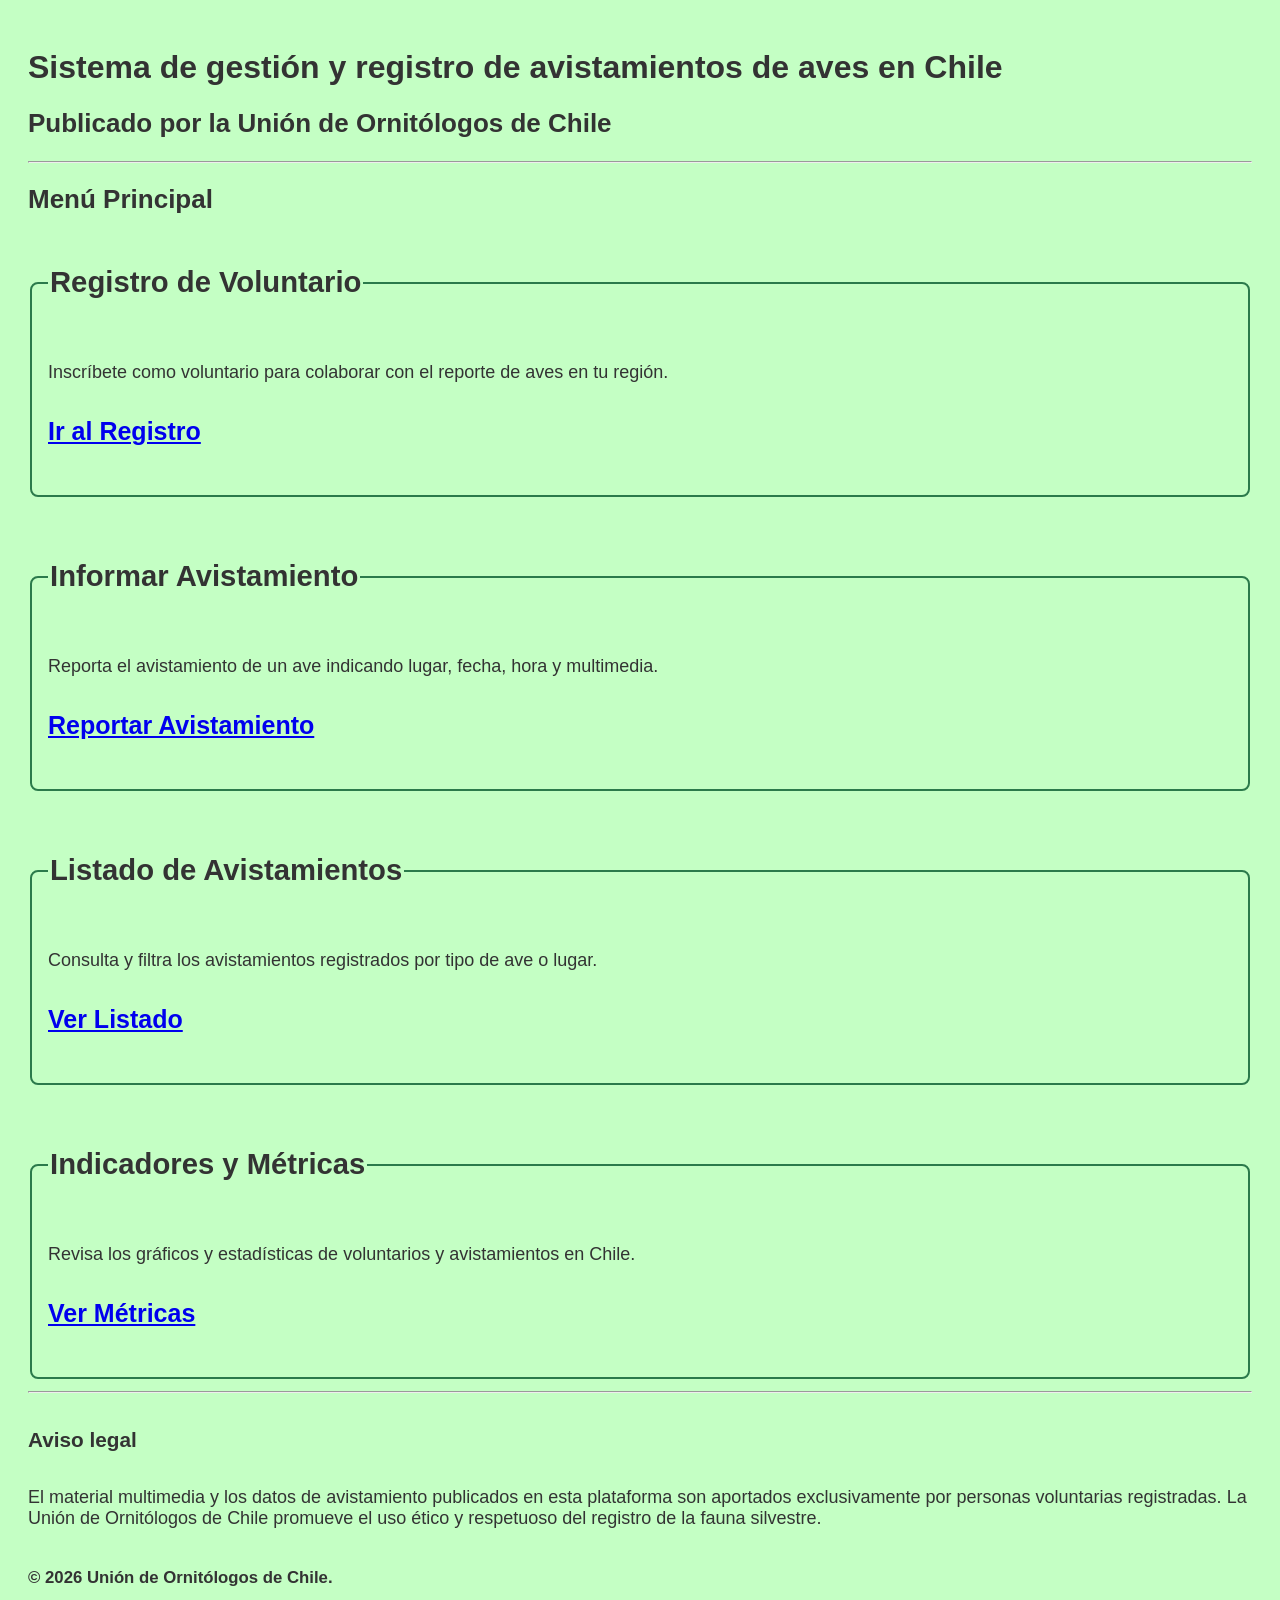
<file: Tarea 1/index.html>
<!DOCTYPE html>
<html lang="es">
<head>
    <meta charset="UTF-8">
    <meta name="viewport" content="width=device-width, initial-scale=1.0">
    <title>Avistamiento de Aves - Unión de Ornitólogos de Chile</title>
    <link rel="stylesheet" href="style.css">
</head>
<body>

    <h1>Sistema de gestión y registro de avistamientos de aves en Chile</h1>
    <h2>Publicado por la Unión de Ornitólogos de Chile</h2>

    <hr>

    <h2>Menú Principal</h2>

    <fieldset>
        <legend><h3>Registro de Voluntario</h3></legend>
        <p>Inscríbete como voluntario para colaborar con el reporte de aves en tu región.</p>
        <h4><a href="registro-voluntario.html">Ir al Registro</a></h4>
    </fieldset>

    <br>

    <fieldset>
        <legend><h3>Informar Avistamiento</h3></legend>
        <p>Reporta el avistamiento de un ave indicando lugar, fecha, hora y multimedia.</p>
        <h4><a href="registrar-avistamiento.html">Reportar Avistamiento</a></h4>
    </fieldset>

    <br>

    <fieldset>
        <legend><h3>Listado de Avistamientos</h3></legend>
        <p>Consulta y filtra los avistamientos registrados por tipo de ave o lugar.</p>
        <h4><a href="ver-avistamientos.html">Ver Listado</a></h4>
    </fieldset>

    <br>

    <fieldset>
        <legend><h3>Indicadores y Métricas</h3></legend>
        <p>Revisa los gráficos y estadísticas de voluntarios y avistamientos en Chile.</p>
        <h4><a href="metricas.html">Ver Métricas</a></h4>
    </fieldset>

    <hr>

    <h5>Aviso legal</h5>
    <p>El material multimedia y los datos de avistamiento publicados en esta plataforma son aportados exclusivamente por personas voluntarias registradas. La Unión de Ornitólogos de Chile promueve el uso ético y respetuoso del registro de la fauna silvestre.</p>
    
    <h6>&copy; 2026 Unión de Ornitólogos de Chile.</h6>

</body>
</html>
</file>
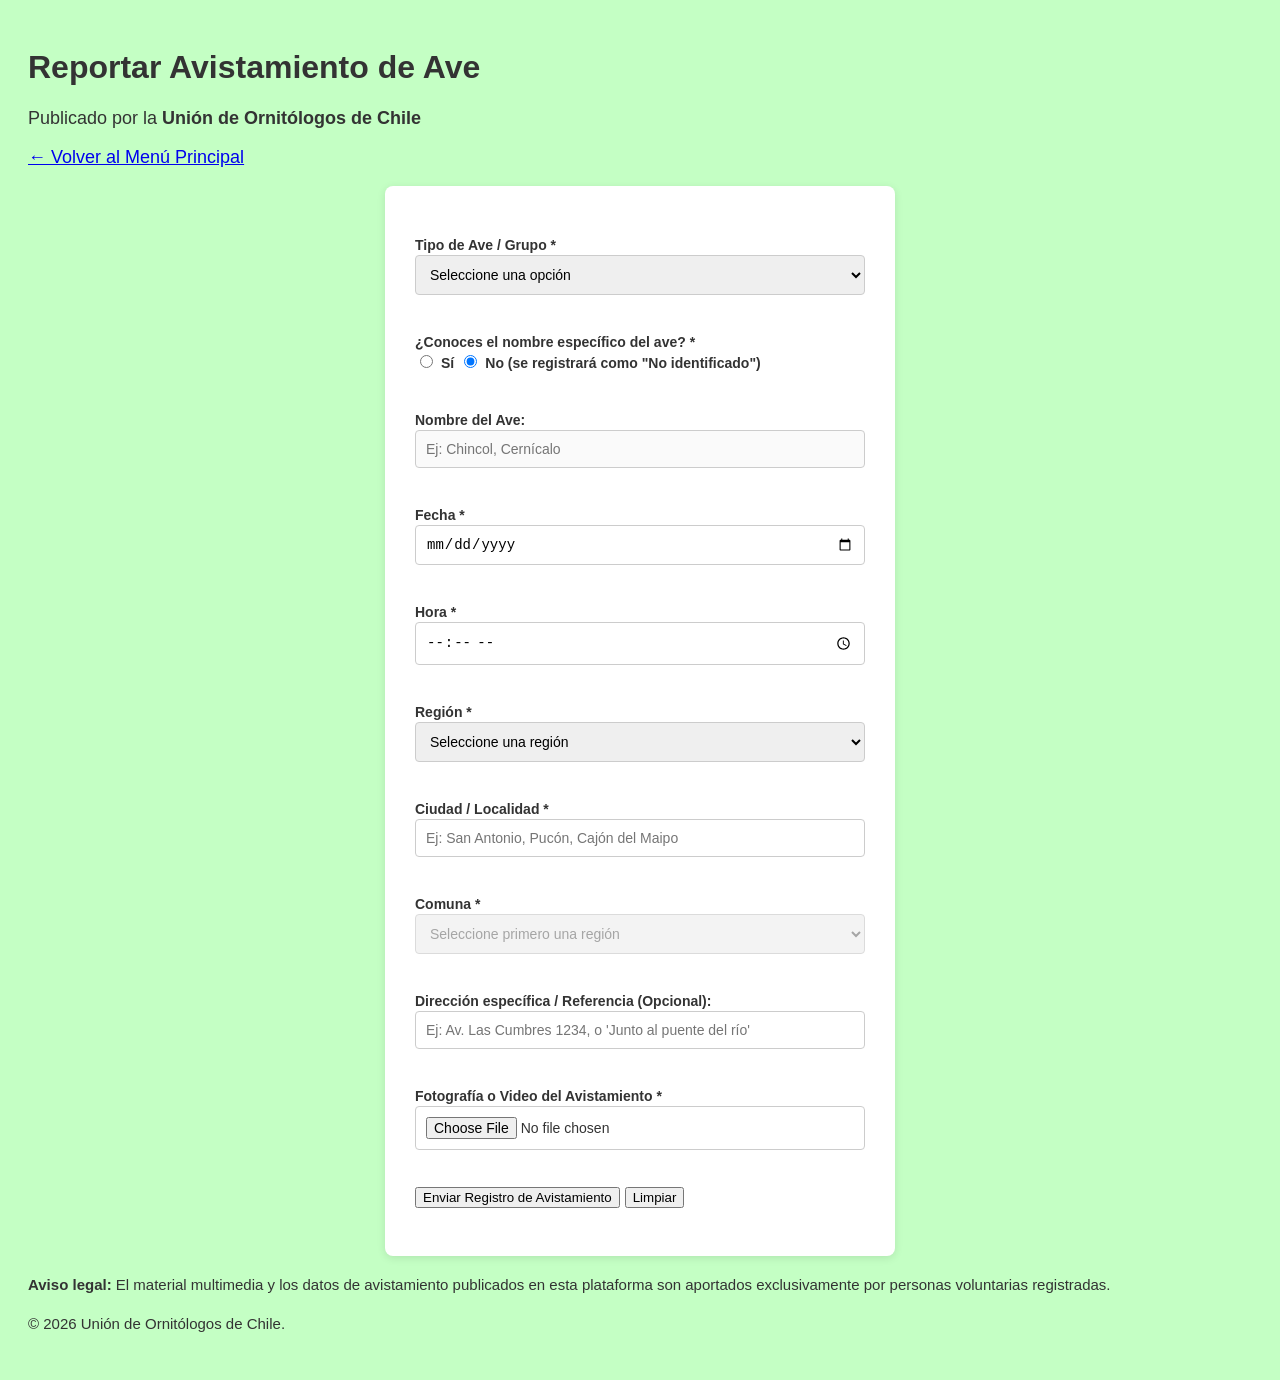
<file: Tarea 1/registrar-avistamiento.html>
<!DOCTYPE html>
<html lang="es">
<head>
    <meta charset="UTF-8">
    <meta name="viewport" content="width=device-width, initial-scale=1.0">
    <title>Registrar Avistamiento - Unión de Ornitólogos de Chile</title>
    <link rel="stylesheet" href="style.css">
</head>
<body>

    <h1>Reportar Avistamiento de Ave</h1>
    <p>Publicado por la <strong>Unión de Ornitólogos de Chile</strong></p>

    <p><a href="index.html">← Volver al Menú Principal</a></p>

    <form id="form-avistamiento" action="#" method="post" novalidate>
        
        <!-- Tipo de ave -->
        <p>
            <label for="tipo-ave">Tipo de Ave / Grupo *</label><br>
            <select id="tipo-ave" name="tipo-ave">
                <option value="">Seleccione una opción</option>
                <option value="desconocido">No lo sé / Requiere identificación</option>
                <option value="jardin-ciudad">Terrestre / Jardín o Ciudad (Ej: Chincol, Zorzal)</option>
                <option value="marina-costera">Marina / Costera (Ej: Gaviota, Pelícano)</option>
                <option value="humedal-rio">Humedal / Laguna / Río (Ej: Garza, Tagua)</option>
                <option value="rapaz">Rapaz / Caza (Ej: Peuco, Cernícalo, Búho)</option>
                <option value="bosque-cordillera">Bosque / Cordillera (Ej: Carpintero, Cóndor)</option>
                <option value="otra">Otra categoría</option>
            </select>
            <span id="error-tipo-ave" class="mensaje-error"></span>
        </p>

        <!-- Conoce nombre -->
        <p>
            <label>¿Conoces el nombre específico del ave? *</label><br>
            <input type="radio" id="conoce-si" name="conoce-nombre" value="si">
            <label for="conoce-si">Sí</label>
            <input type="radio" id="conoce-no" name="conoce-nombre" value="no" checked>
            <label for="conoce-no">No (se registrará como "No identificado")</label>
        </p>

        <!-- Nombre del ave -->
        <p id="bloque-nombre-ave">
            <label for="nombre-ave">Nombre del Ave:</label><br>
            <input type="text" id="nombre-ave" name="nombre-ave" placeholder="Ej: Chincol, Cernícalo" disabled>
            <span id="error-nombre-ave" class="mensaje-error"></span>
        </p>

        <!-- Fecha -->
        <p>
            <label for="fecha-avistamiento">Fecha *</label><br>
            <input type="date" id="fecha-avistamiento" name="fecha-avistamiento">
            <span id="error-fecha" class="mensaje-error"></span>
        </p>

        <!-- Hora -->
        <p>
            <label for="hora-avistamiento">Hora *</label><br>
            <input type="time" id="hora-avistamiento" name="hora-avistamiento">
            <span id="error-hora" class="mensaje-error"></span>
        </p>

        <!-- Región -->
        <p>
            <label for="region-avistamiento">Región *</label><br>
            <select id="region-avistamiento" name="region-avistamiento">
                <option value="">Seleccione una región</option>
            </select>
            <span id="error-region-avistamiento" class="mensaje-error"></span>
        </p>

        <!-- Ciudad -->
        <p>
            <label for="ciudad-avistamiento">Ciudad / Localidad *</label><br>
            <input type="text" id="ciudad-avistamiento" name="ciudad-avistamiento" placeholder="Ej: San Antonio, Pucón, Cajón del Maipo">
            <span id="error-ciudad-avistamiento" class="mensaje-error"></span>
        </p>

        <!-- Comuna -->
        <p>
            <label for="comuna-avistamiento">Comuna *</label><br>
            <select id="comuna-avistamiento" name="comuna-avistamiento" disabled>
                <option value="">Seleccione primero una región</option>
            </select>
            <span id="error-comuna-avistamiento" class="mensaje-error"></span>
        </p>

        <!-- Dirección -->
        <p>
            <label for="direccion-especifica">Dirección específica / Referencia (Opcional):</label><br>
            <input type="text" id="direccion-especifica" name="direccion-especifica" placeholder="Ej: Av. Las Cumbres 1234, o 'Junto al puente del río'">
            <span id="error-direccion" class="mensaje-error"></span>
        </p>

        <!-- Archivo multimedia -->
        <p>
            <label for="archivo-multimedia">Fotografía o Video del Avistamiento *</label><br>
            <input type="file" id="archivo-multimedia" name="archivo-multimedia" accept="image/*,video/*">
            <span id="error-multimedia" class="mensaje-error"></span>
        </p>

        <!-- Botones -->
        <p>
            <input type="submit" value="Enviar Registro de Avistamiento">
            <input type="reset" value="Limpiar">
        </p>

    </form>

    <p><small><strong>Aviso legal:</strong> El material multimedia y los datos de avistamiento publicados en esta plataforma son aportados exclusivamente por personas voluntarias registradas.</small></p>
    <p><small>&copy; 2026 Unión de Ornitólogos de Chile.</small></p>

    <!-- Importar el archivo de Regiones y Comunas -->
    <script src="regiones-comunas.js"></script>
    <!-- Script principal de validación de Avistamiento -->
    <script src="avistamiento.js"></script>
</body>
</html>
</file>
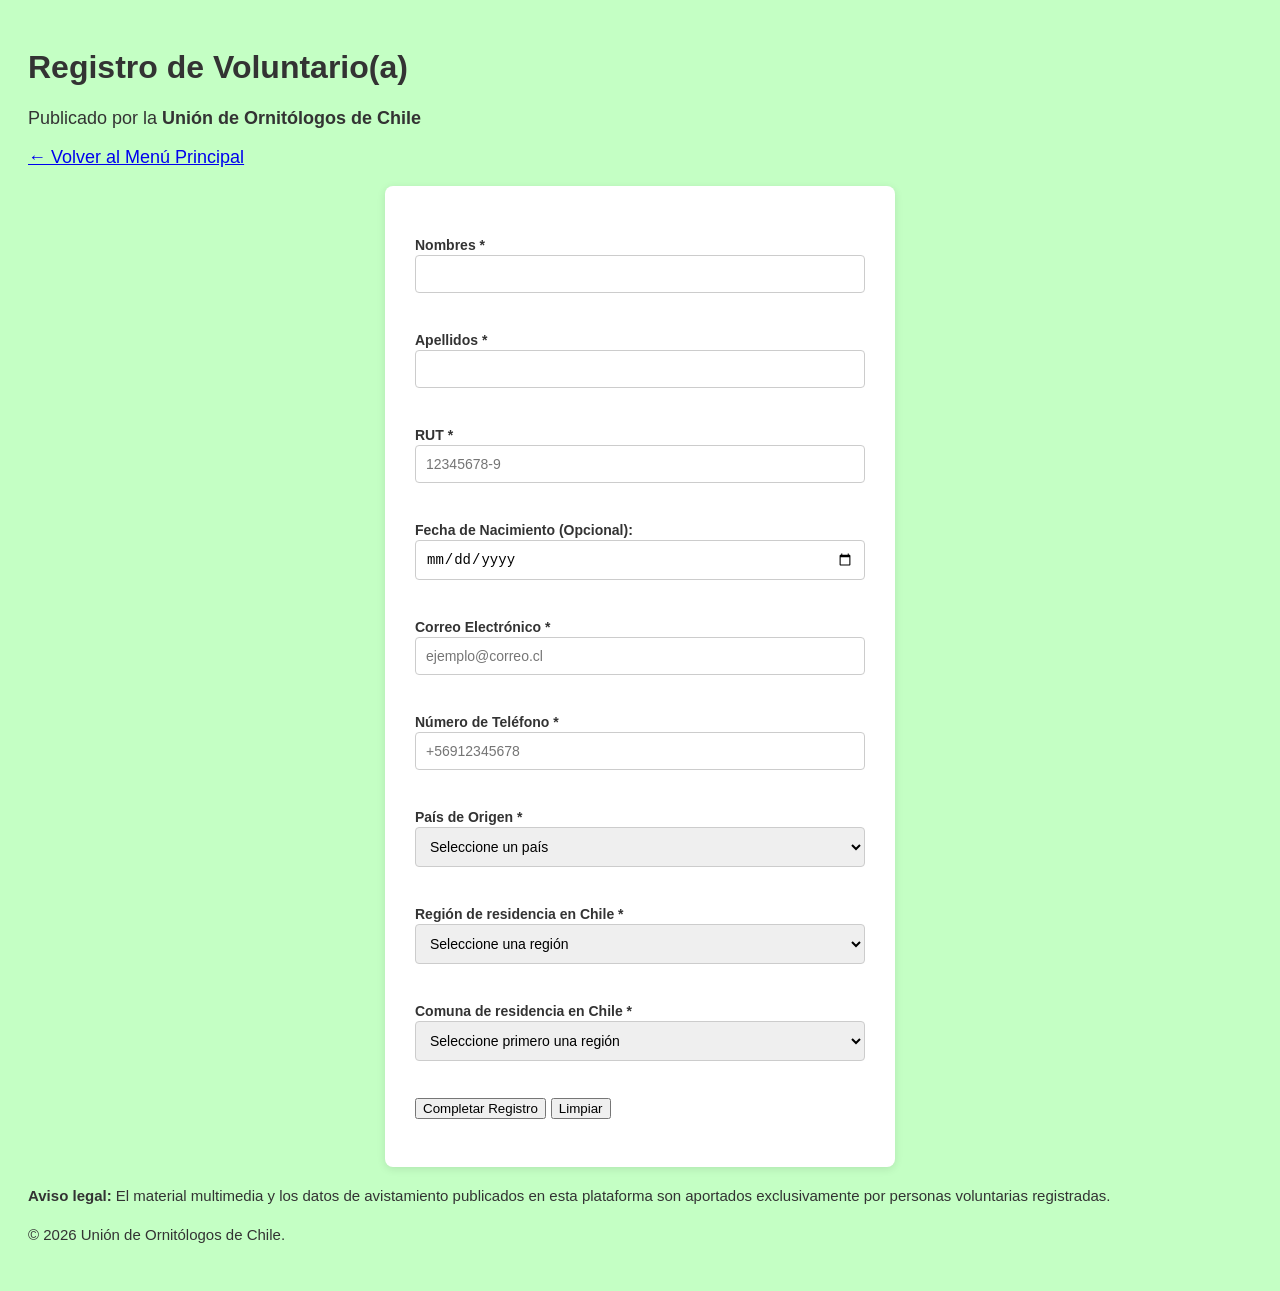
<file: Tarea 1/registro-voluntario.html>
<!DOCTYPE html>
<html lang="es">
<head>
    <meta charset="UTF-8">
    <meta name="viewport" content="width=device-width, initial-scale=1.0">
    <title>Registro de Voluntario - Unión de Ornitólogos de Chile</title>
    <link rel="stylesheet" href="style.css">
</head>
<body>

    <h1>Registro de Voluntario(a)</h1>
    <p>Publicado por la <strong>Unión de Ornitólogos de Chile</strong></p>

    <p><a href="index.html">← Volver al Menú Principal</a></p>

    <form id="form-voluntario" action="#" method="post" novalidate>
        
        <!-- Nombres -->
        <p>
            <label for="nombres">Nombres *</label><br>
            <input type="text" id="nombres" name="nombres">
            <span id="error-nombres" class="mensaje-error"></span>
        </p>

        <!-- Apellidos -->
        <p>
            <label for="apellidos">Apellidos *</label><br>
            <input type="text" id="apellidos" name="apellidos">
            <span id="error-apellidos" class="mensaje-error"></span>
        </p>

        <!-- RUT -->
        <p>
            <label for="rut">RUT *</label><br>
            <input type="text" id="rut" name="rut" placeholder="12345678-9">
            <span id="error-rut" class="mensaje-error"></span>
        </p>

        <!-- Fecha de Nacimiento -->
        <p>
            <label for="fecha-nacimiento">Fecha de Nacimiento (Opcional):</label><br>
            <input type="date" id="fecha-nacimiento" name="fecha-nacimiento">
            <span id="error-fecha" class="mensaje-error"></span>
        </p>

        <!-- Correo Electrónico -->
        <p>
            <label for="email">Correo Electrónico *</label><br>
            <input type="email" id="email" name="email" placeholder="ejemplo@correo.cl">
            <span id="error-email" class="mensaje-error"></span>
        </p>

        <!-- Teléfono -->
        <p>
            <label for="telefono">Número de Teléfono *</label><br>
            <input type="tel" id="telefono" name="telefono" placeholder="+56912345678">
            <span id="error-telefono" class="mensaje-error"></span>
        </p>

        <!-- País de Origen -->
        <p>
            <label for="pais">País de Origen *</label><br>
            <select id="pais" name="pais">
                <option value="">Seleccione un país</option>
                <option value="Chile">Chile</option>
                <option value="Argentina">Argentina</option>
                <option value="Perú">Perú</option>
                <option value="Otro">Otro</option>
            </select>
            <span id="error-pais" class="mensaje-error"></span>
        </p>

        <!-- Región de residencia en Chile -->
        <p>
            <label for="region">Región de residencia en Chile *</label><br>
            <select id="region" name="region">
                <option value="">Seleccione una región</option>
            </select>
            <span id="error-region" class="mensaje-error"></span>
        </p>

        <!-- Comuna de residencia en Chile -->
        <p>
            <label for="comuna">Comuna de residencia en Chile *</label><br>
            <select id="comuna" name="comuna">
                <option value="">Seleccione primero una región</option>
            </select>
            <span id="error-comuna" class="mensaje-error"></span>
        </p>

        <!-- Botones -->
        <p>
            <input type="submit" value="Completar Registro">
            <input type="reset" value="Limpiar">
        </p>

    </form>

    <p><small><strong>Aviso legal:</strong> El material multimedia y los datos de avistamiento publicados en esta plataforma son aportados exclusivamente por personas voluntarias registradas.</small></p>
    <p><small>&copy; 2026 Unión de Ornitólogos de Chile.</small></p>

    <!-- Archivo con el objeto/array de regiones y comunas -->
    <script src="regiones-comunas.js"></script>
    <!-- Archivo principal de validación de voluntario -->
    <script src="voluntario.js"></script>
</body>
</html>
</file>
<file: Tarea 1/style.css>
h1 {
  font-size: 32px;
}

h2 {
  font-size: 26px;
}

p {
  font-size: 18px;
}


body {
  font-family: Arial, sans-serif;
  background-color: #c4ffc4;
  color: #333;
  padding: 20px;
  font-size: 25px;
}

form {
  background: #ffffff;
  max-width: 450px;
  margin: 0 auto;
  padding: 30px;
  border-radius: 8px;
  box-shadow: 0 2px 8px rgba(0, 0, 0, 0.1);
  display: flex;
  flex-direction: column;
}

.form-group {
  margin-bottom: 16px;
  display: flex;
  flex-direction: column;
  width: 100%;
}

label {
  font-weight: bold;
  margin-bottom: 6px;
  font-size: 14px;
  text-align: left;
}

input[type="text"],
input[type="email"],
input[type="tel"],
input[type="date"],
input[type="time"],
input[type="file"],
select {
  padding: 10px;
  border: 1px solid #ccc;
  border-radius: 4px;
  font-size: 14px;
  width: 100%;
  box-sizing: border-box;
}

input:focus,
select:focus {
  border-color: #007bff;
  outline: none;
}

button[type="submit"] {
  width: 100%;
  padding: 12px;
  background-color: #007bff;
  color: white;
  border: none;
  border-radius: 4px;
  font-size: 16px;
  font-weight: bold;
  cursor: pointer;
  margin-top: 10px;
}

button[type="submit"]:hover {
  background-color: #0056b3;
}

input.input-error,
select.input-error {
  border-color: #e88 !important;
  -webkit-box-shadow: 0 0 5px rgba(255, 0, 0, .8) !important;
  -moz-box-shadow: 0 0 5px rgba(255, 0, 0, .8) !important;
  -o-box-shadow: 0 0 5px rgba(255, 0, 0, .8) !important;
  -ms-box-shadow: 0 0 5px rgba(255, 0, 0, .8) !important;
  box-shadow: 0 0 5px rgba(255, 0, 0, .8) !important;
}

span[id^="error-"] {
  display: none;
  color: #e88;
  font-size: 13px;
  margin-top: 4px;
  text-align: left;
}

span[id^="error-"].visible {
  display: block;
}

fieldset {
  border: 2px solid #2b7a4b; 
  border-radius: 8px;        
  padding: 16px;
  margin-bottom: 5px;
}
</file>
